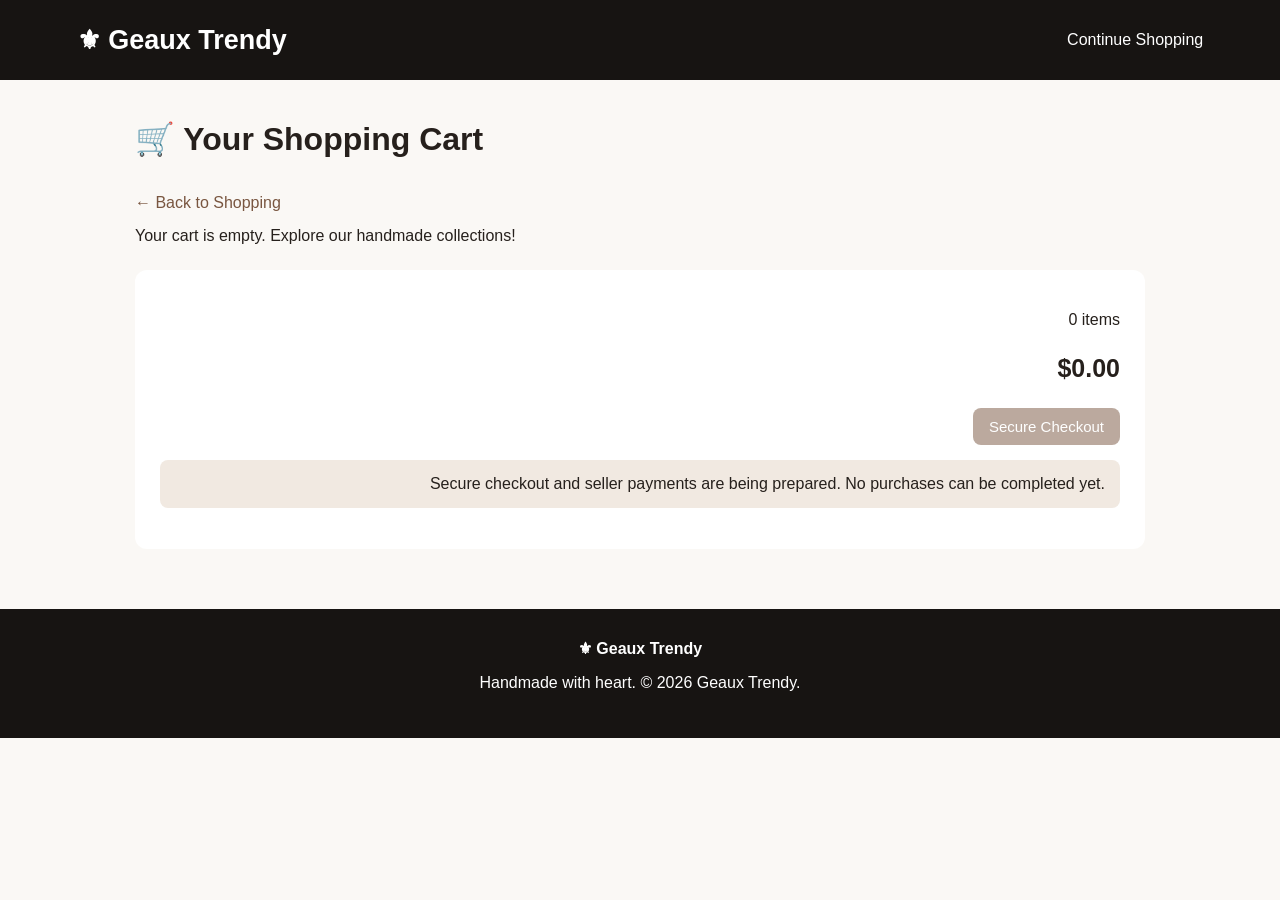
<file: cart.html>
<!DOCTYPE html>
<html lang="en">
<head>
<meta charset="UTF-8">
<meta name="viewport" content="width=device-width, initial-scale=1">
<title>Shopping Cart | Geaux Trendy</title>

<style>
* { box-sizing: border-box; }

body {
  margin: 0;
  font-family: Arial, sans-serif;
  background: #faf8f5;
  color: #26201c;
}

header {
  background: #171412;
  color: white;
  padding: 24px 6%;
  display: flex;
  justify-content: space-between;
  align-items: center;
  flex-wrap: wrap;
  gap: 12px;
}

header a {
  color: white;
  text-decoration: none;
}

.brand {
  font-size: 27px;
  font-weight: bold;
}

main {
  max-width: 1050px;
  margin: 40px auto;
  padding: 0 20px;
}

h1 { font-size: 32px; }

.cart-item {
  display: flex;
  gap: 20px;
  background: white;
  padding: 20px;
  margin: 16px 0;
  border-radius: 12px;
  box-shadow: 0 2px 12px #00000010;
}

.cart-item img {
  width: 125px;
  height: 125px;
  object-fit: cover;
  border-radius: 9px;
}

.item-info { flex: 1; }

.item-info h3 { margin: 0 0 10px; }

button, .button {
  border: 0;
  border-radius: 8px;
  padding: 10px 16px;
  background: #795640;
  color: white;
  cursor: pointer;
  font-size: 15px;
}

button:disabled {
  opacity: 0.5;
  cursor: not-allowed;
}

.remove { background: #555; }

.quantity {
  display: flex;
  gap: 12px;
  align-items: center;
  margin: 15px 0;
}

.summary {
  background: white;
  padding: 25px;
  border-radius: 12px;
  margin-top: 25px;
  text-align: right;
}

.total {
  font-size: 25px;
  font-weight: bold;
}

.notice {
  background: #f1e9e1;
  padding: 15px;
  border-radius: 8px;
  margin-top: 15px;
}

.back {
  display: inline-block;
  color: #795640;
  text-decoration: none;
  margin: 15px 0;
}

footer {
  background: #171412;
  color: white;
  text-align: center;
  padding: 30px;
  margin-top: 60px;
}

@media(max-width: 600px) {
  .cart-item { flex-direction: column; }
  .cart-item img { width: 100%; height: 200px; }
}
</style>
</head>

<body>

<header>
  <a class="brand" href="index.html">⚜ Geaux Trendy</a>
  <a href="index.html#all-products">Continue Shopping</a>
</header>

<main>
  <h1>🛒 Your Shopping Cart</h1>

  <a class="back" href="index.html#all-products">
    ← Back to Shopping
  </a>

  <div id="cartItems"></div>

  <div class="summary">
    <p id="itemCount">0 items</p>
    <p class="total" id="cartTotal">$0.00</p>

    <button id="checkoutBtn" disabled onclick="startCheckout()">
  Secure Checkout
</button>

    <p class="notice">
      Secure checkout and seller payments are being prepared.
      No purchases can be completed yet.
    </p>
  </div>
</main>

<footer>
  <strong>⚜ Geaux Trendy</strong>
  <p>Handmade with heart. © 2026 Geaux Trendy.</p>
</footer>

<script>
const CART_KEY = 'geauxTrendyCart';
const SUPABASE_URL =
  'https://ylzfeviaqwzdazgpbiry.supabase.co';
const SUPABASE_KEY =
  'sb_publishable_SXuCf569a5ipMKPgsRudrA_xEoz-CjE';

const money = cents =>
  (cents / 100).toLocaleString('en-US', {
    style: 'currency',
    currency: 'USD'
  });

function getCart() {
  try {
    const data = JSON.parse(localStorage.getItem(CART_KEY));
    return Array.isArray(data) ? data : [];
  } catch {
    return [];
  }
}

function saveCart(cart) {
  localStorage.setItem(CART_KEY, JSON.stringify(cart));
}

async function fetchProducts(ids) {
  if (!ids.length) return [];

  const filter = ids.map(id => '"' + id + '"').join(',');

  const url = SUPABASE_URL +
    '/rest/v1/products?select=id,name,price_cents,' +
    'image_url,inventory,is_active' +
    '&id=in.(' + encodeURIComponent(filter) + ')' +
    '&is_active=eq.true';

  const response = await fetch(url, {
    headers: { apikey: SUPABASE_KEY }
  });

  if (!response.ok) {
    throw new Error('Unable to load product information.');
  }

  return response.json();
}

async function renderCart() {
  const container = document.getElementById('cartItems');
  const totalEl = document.getElementById('cartTotal');
  const countEl = document.getElementById('itemCount');

  container.replaceChildren();

  const cart = getCart();

  if (!cart.length) {
    container.textContent =
      'Your cart is empty. Explore our handmade collections!';
    totalEl.textContent = money(0);
    countEl.textContent = '0 items';
    return;
  }

  container.textContent = 'Loading your cart...';

  try {
    const products = await fetchProducts(cart.map(x => x.id));
    const byId = new Map(products.map(p => [p.id, p]));

    container.replaceChildren();

    let total = 0;
    let count = 0;

    for (const entry of cart) {
      const product = byId.get(entry.id);
      const quantity = Math.max(
        1,
        Math.min(99, Math.floor(Number(entry.quantity) || 1))
      );

      const row = document.createElement('div');
      row.className = 'cart-item';

      if (product && product.image_url) {
        const img = document.createElement('img');
        img.src = product.image_url;
        img.alt = product.name;
        row.appendChild(img);
      }

      const info = document.createElement('div');
      info.className = 'item-info';

      const name = document.createElement('h3');
      name.textContent = product
        ? product.name
        : 'Product no longer available';

      info.appendChild(name);

      if (product) {
        const price = document.createElement('p');
        price.textContent = money(product.price_cents) + ' each';
        info.appendChild(price);

        const stock = Math.max(0, Number(product.inventory) || 0);

        const stockText = document.createElement('p');
        stockText.textContent = stock > 0
          ? stock + ' available'
          : 'Out of stock';
        info.appendChild(stockText);

        if (stock > 0) {
          const controls = document.createElement('div');
          controls.className = 'quantity';

          const minus = document.createElement('button');
          minus.textContent = '−';
          minus.setAttribute('aria-label', 'Decrease quantity');
          minus.disabled = quantity <= 1;
          minus.onclick = () => changeQuantity(entry.id, -1);

          const number = document.createElement('span');
          number.textContent = quantity;

          const plus = document.createElement('button');
          plus.textContent = '+';
          plus.setAttribute('aria-label', 'Increase quantity');
          plus.disabled = quantity >= Math.min(stock, 99);
          plus.onclick = () => changeQuantity(entry.id, 1);

          controls.append(minus, number, plus);
          info.appendChild(controls);

          const effectiveQuantity = Math.min(quantity, stock);
          total += Number(product.price_cents) * effectiveQuantity;
          count += effectiveQuantity;
        }
      }

      const remove = document.createElement('button');
      remove.textContent = 'Remove';
      remove.className = 'remove';
      remove.onclick = () => {
        saveCart(getCart().filter(x => x.id !== entry.id));
        renderCart();
      };

      info.appendChild(remove);
      row.appendChild(info);
      container.appendChild(row);
    }

    totalEl.textContent = money(total);
    countEl.textContent = count + (count === 1 ? ' item' : ' items');
document.getElementById('checkoutBtn').disabled = count === 0;
  } catch (error) {
    container.textContent =
      'Could not load your cart. Please refresh and try again.';
    console.error(error);
  }
}

function changeQuantity(id, delta) {
  const cart = getCart();

  const item = cart.find(x => x.id === id);
  if (!item) return;

  item.quantity = Math.max(
    1,
    Math.min(99, Number(item.quantity || 1) + delta)
  );

  saveCart(cart);
  renderCart();
}

async function startCheckout() {
  const button = document.getElementById('checkoutBtn');
  button.disabled = true;
  button.textContent = 'Opening secure checkout...';

  try {
    const cart = getCart();
    if (!cart.length) throw new Error('Your cart is empty.');

    const response = await fetch(
      SUPABASE_URL + '/functions/v1/create-checkout',
      {
        method: 'POST',
        headers: {
          'Content-Type': 'application/json',
          'apikey': SUPABASE_KEY
        },
        body: JSON.stringify({
          items: cart.map(item => ({
            id: item.id,
            quantity: Number(item.quantity)
          }))
        })
      }
    );

    if (!response.ok) {
      throw new Error('Unable to start checkout.');
    }

    const data = await response.json();
    if (!data.url) throw new Error('No payment link returned.');

    window.location.href = data.url;
  } catch (error) {
    alert(error.message);
    button.textContent = 'Secure Checkout';
    button.disabled = false;
  }
}

renderCart();
</script>
</body>
</html>
</file>
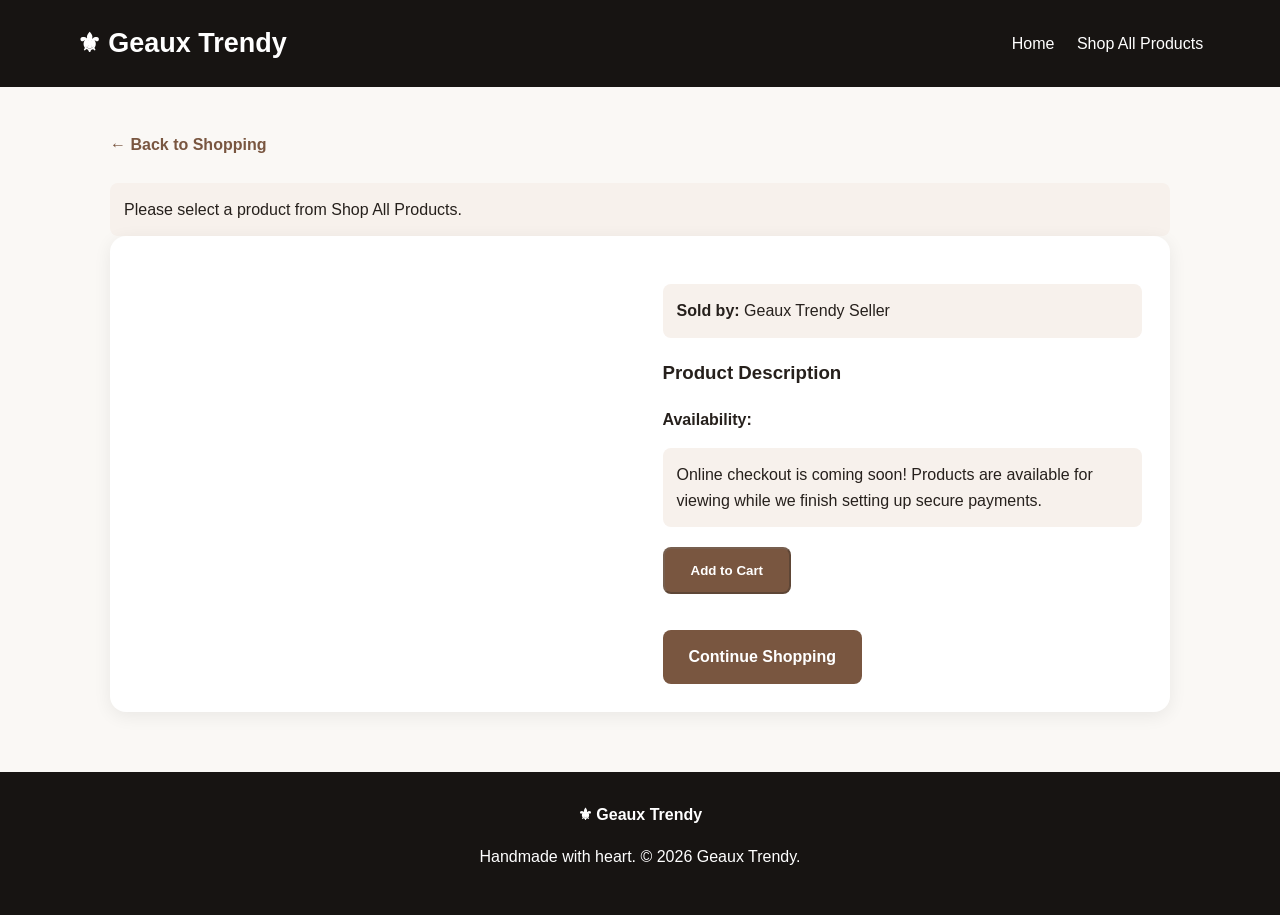
<file: product.html>
<!DOCTYPE html>
<html lang="en">
<head>
  <meta charset="UTF-8">
  <meta name="viewport" content="width=device-width, initial-scale=1">
  <title>Product Details | Geaux Trendy</title>
  <style>
    * { box-sizing: border-box; }

    body {
      margin: 0;
      background: #faf8f5;
      color: #26201c;
      font-family: Arial, sans-serif;
      line-height: 1.6;
    }

    header {
      background: #171412;
      color: white;
      padding: 22px 6%;
      display: flex;
      justify-content: space-between;
      align-items: center;
      flex-wrap: wrap;
      gap: 12px;
    }

    .brand {
      font-size: 27px;
      font-weight: bold;
      color: white;
      text-decoration: none;
    }

    header nav a {
      color: white;
      text-decoration: none;
      margin-left: 18px;
    }

    main {
      max-width: 1100px;
      margin: 45px auto;
      padding: 0 20px;
    }

    .back {
      display: inline-block;
      margin-bottom: 25px;
      color: #795640;
      text-decoration: none;
      font-weight: bold;
    }

    .product {
      display: grid;
      grid-template-columns: 1fr 1fr;
      gap: 45px;
      background: white;
      padding: 28px;
      border-radius: 16px;
      box-shadow: 0 4px 18px #00000012;
    }

    .product-image {
      width: 100%;
      border-radius: 12px;
      aspect-ratio: 1;
      object-fit: cover;
      background: #eee8e1;
    }

    h1 {
      font-size: 34px;
      margin: 5px 0 10px;
    }

    .price {
      font-size: 29px;
      font-weight: bold;
      color: #795640;
      margin: 14px 0;
    }

    .category {
      color: #795640;
      font-size: 14px;
      text-transform: uppercase;
      letter-spacing: 1px;
    }

    .seller {
      margin: 20px 0;
      padding: 14px;
      background: #f7f1ec;
      border-radius: 8px;
    }

    .description {
      white-space: pre-wrap;
      overflow-wrap: anywhere;
    }

    .button {
      display: inline-block;
      background: #795640;
      color: white;
      padding: 14px 26px;
      border-radius: 8px;
      font-weight: bold;
      text-decoration: none;
      margin-top: 20px;
    }

    .notice {
      background: #f7f1ec;
      padding: 14px;
      border-radius: 8px;
    }

    footer {
      background: #171412;
      color: white;
      text-align: center;
      padding: 30px 15px;
      margin-top: 60px;
    }

    @media (max-width: 700px) {
      .product {
        grid-template-columns: 1fr;
        gap: 20px;
        padding: 16px;
      }

      h1 { font-size: 28px; }
    }
  </style>
</head>

<body>
  <header>
    <a class="brand" href="index.html">⚜ Geaux Trendy</a>
    <nav>
      <a href="index.html">Home</a>
      <a href="index.html#all-products">Shop All Products</a>
    </nav>
  </header>

  <main>
    <a class="back" href="index.html#all-products">
      ← Back to Shopping
    </a>

    <div id="loading" class="notice" role="status">
      Loading product details...
    </div>

    <section id="product" class="product" hidden>
      <div>
        <img
          id="productImage"
          class="product-image"
          alt="Product photo"
          hidden
        >
      </div>

      <div>
        <p id="productCategory" class="category"></p>
        <h1 id="productName"></h1>
        <p id="productPrice" class="price"></p>

        <div class="seller">
          <strong>Sold by:</strong>
          <span id="shopName">Geaux Trendy Seller</span>
        </div>

        <h3>Product Description</h3>
        <p id="productDescription" class="description"></p>

        <p>
          <strong>Availability:</strong>
          <span id="productInventory"></span>
        </p>

        <div class="notice">
          Online checkout is coming soon!
          Products are available for viewing while
          we finish setting up secure payments.
        </div>

<button
  id="addToCart"
  class="button"
  type="button"
  disabled
>
  Add to Cart
</button>

<p id="cartMessage" role="status"></p>

        <a class="button" href="index.html#all-products">
          Continue Shopping
        </a>
      </div>
    </section>
  </main>

  <footer>
    <strong>⚜ Geaux Trendy</strong>
    <p>Handmade with heart. © 2026 Geaux Trendy.</p>
  </footer>

  <script>
    const SUPABASE_URL =
      'https://ylzfeviaqwzdazgpbiry.supabase.co';

    const SUPABASE_KEY =
      'sb_publishable_SXuCf569a5ipMKPgsRudrA_xEoz-CjE';

    const params = new URLSearchParams(window.location.search);
    const productId = params.get('id');

    const loading = document.getElementById('loading');
    const productSection = document.getElementById('product');

    async function supabaseGet(path) {
      const response = await fetch(SUPABASE_URL + path, {
        headers: {
          apikey: SUPABASE_KEY
        }
      });

      if (!response.ok) {
        throw new Error('Unable to retrieve product information.');
      }

      return response.json();
    }

    async function loadProduct() {
      if (!productId ||
          !/^[0-9a-f]{8}-[0-9a-f-]{27,}$/i.test(productId)) {
        loading.textContent =
          'Please select a product from Shop All Products.';
        return;
      }

      try {
        const query =
          '/rest/v1/products' +
          '?select=id,name,description,price_cents,' +
          'image_url,category,inventory,shop_id' +
          '&id=eq.' + encodeURIComponent(productId) +
          '&is_active=eq.true&limit=1';

        const products = await supabaseGet(query);

        if (!products.length) {
          loading.textContent =
            'This product is unavailable or no longer published.';
          return;
        }

        const item = products[0];

currentProduct = item;


if (Number(item.inventory) > 0) {
  addToCartButton.disabled = false;
  addToCartButton.textContent = 'Add to Cart';
  addToCartButton.style.background = '#795640';
} else {
  addToCartButton.disabled = true;
  addToCartButton.textContent = 'SOLD OUT';
  addToCartButton.style.background = '#777777';
  addToCartButton.style.cursor = 'not-allowed';
}


        document.title = item.name + ' | Geaux Trendy';

        document.getElementById('productName').textContent =
          item.name || 'Handmade Product';

        document.getElementById('productCategory').textContent =
          item.category || 'Handmade';

        document.getElementById('productDescription').textContent =
          item.description || 'No description provided yet.';

        document.getElementById('productPrice').textContent =
          (Number(item.price_cents) / 100).toLocaleString(
            'en-US',
            { style: 'currency', currency: 'USD' }
          );

        const inventory = Number(item.inventory || 0);
        document.getElementById('productInventory').textContent =
          inventory > 0
            ? inventory + ' available'
            : 'Currently unavailable';

        if (item.image_url) {
          try {
            const imageURL = new URL(item.image_url);

            if (imageURL.protocol === 'https:') {
              const img = document.getElementById('productImage');
              img.src = imageURL.href;
              img.alt = item.name || 'Handmade product';
              img.hidden = false;
            }
          } catch (_) {
            // Keep image hidden if the URL is invalid.
          }
        }

        loading.hidden = true;
        productSection.hidden = false;

        if (item.shop_id) {
          try {
            const shops = await supabaseGet(
              '/rest/v1/shops?select=shop_name' +
              '&id=eq.' + encodeURIComponent(item.shop_id) +
              '&limit=1'
            );

            if (shops.length && shops[0].shop_name) {
              document.getElementById('shopName').textContent =
                shops[0].shop_name;
            }
          } catch (_) {
            // Shop details may not be publicly readable yet.
          }
        }

      } catch (error) {
        loading.textContent =
          'We could not load this product. Please try again later.';
        console.error(error);
      }
    }

const CART_KEY = 'geauxTrendyCart';
const addToCartButton = document.getElementById('addToCart');
const cartMessage = document.getElementById('cartMessage');

let currentProduct = null;

function addProductToCart() {
  if (!currentProduct || Number(currentProduct.inventory) <= 0) {
    cartMessage.textContent = 'This product is unavailable.';
    return;
  }

  let cart = [];

  try {
    const saved = JSON.parse(localStorage.getItem(CART_KEY));
    if (Array.isArray(saved)) cart = saved;
  } catch (_) {
    cart = [];
  }

  const existing = cart.find(item => item.id === currentProduct.id);
  const stock = Math.max(0, Number(currentProduct.inventory) || 0);

  if (existing) {
    if (existing.quantity >= Math.min(stock, 99)) {
      cartMessage.textContent = 'Maximum available quantity reached.';
      return;
    }
    existing.quantity += 1;
  } else {
    cart.push({ id: currentProduct.id, quantity: 1 });
  }

  try {
    localStorage.setItem(CART_KEY, JSON.stringify(cart));
    cartMessage.textContent = 'Added to your cart!';
    window.location.href = 'cart.html';
  } catch (_) {
    cartMessage.textContent = 'Could not save your cart.';
  }
}

addToCartButton.addEventListener('click', addProductToCart);

    loadProduct();
  </script>
</body>
</html>
</file>
